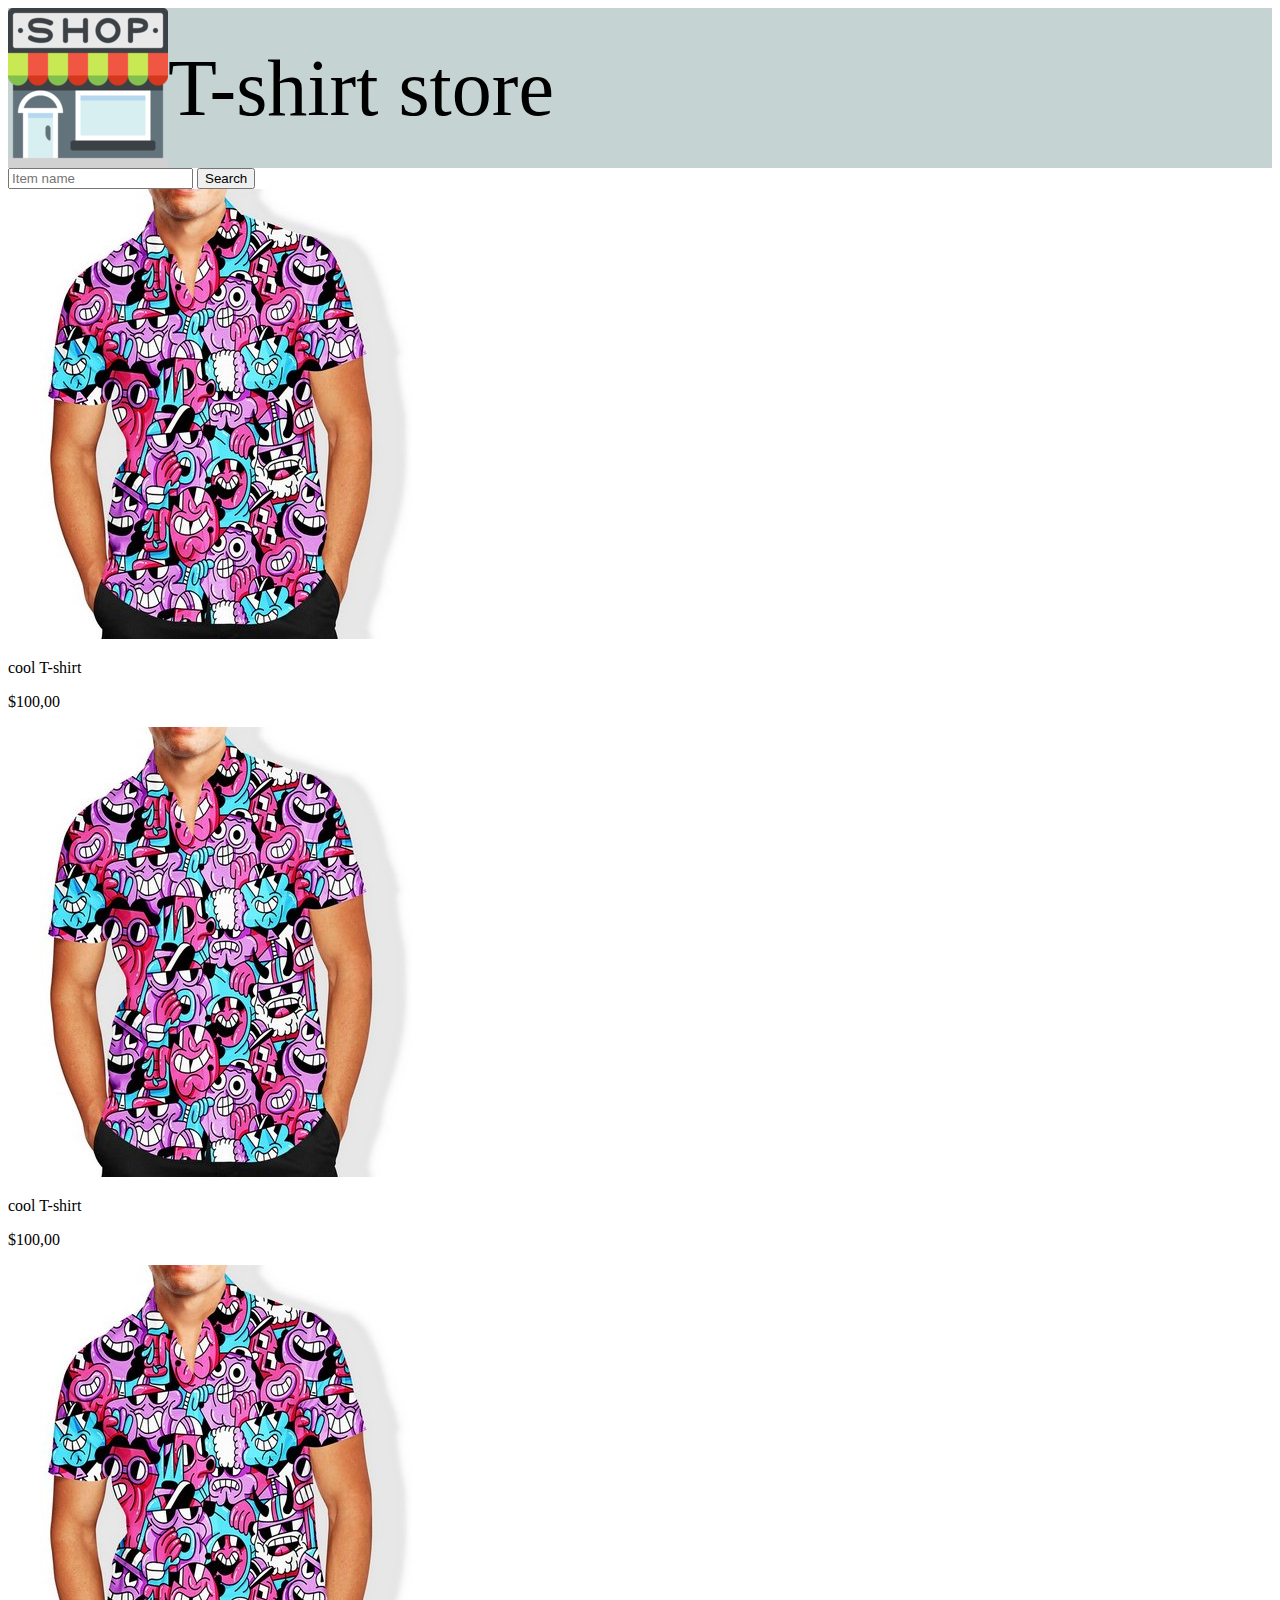
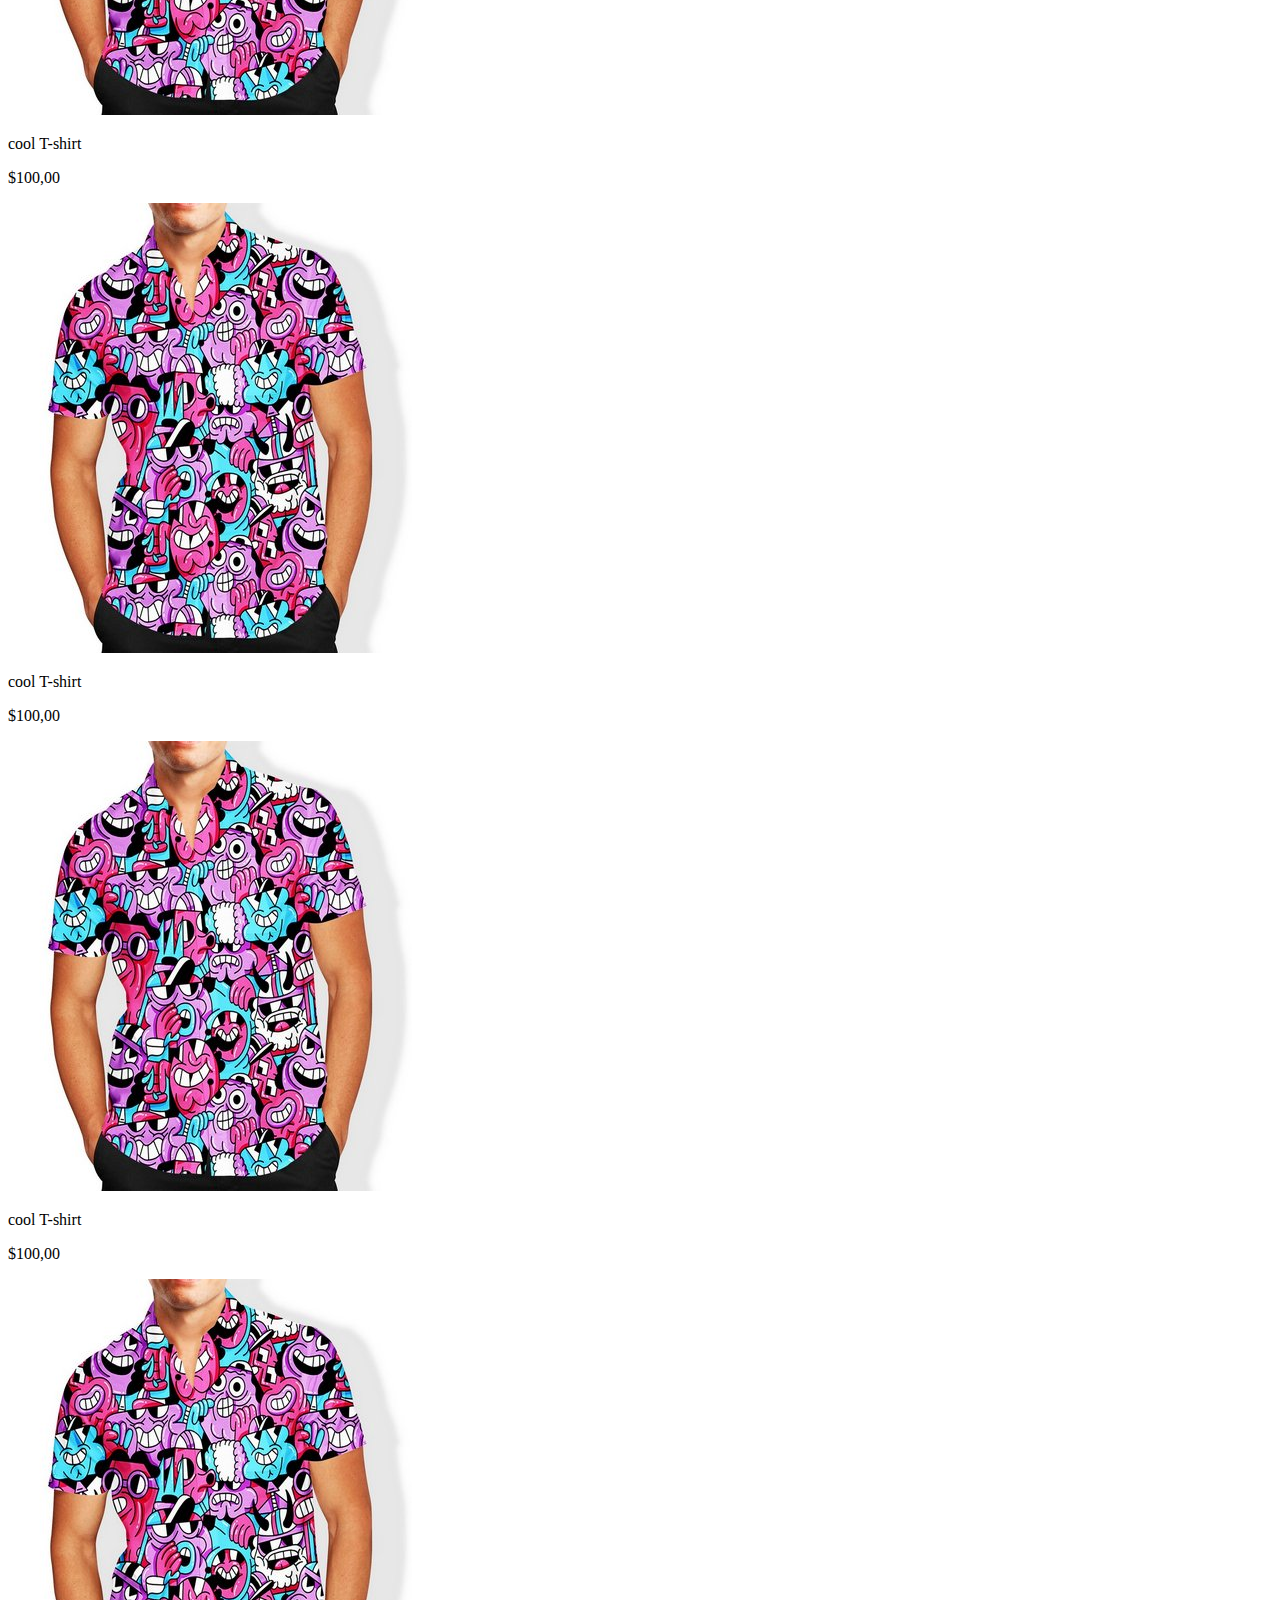
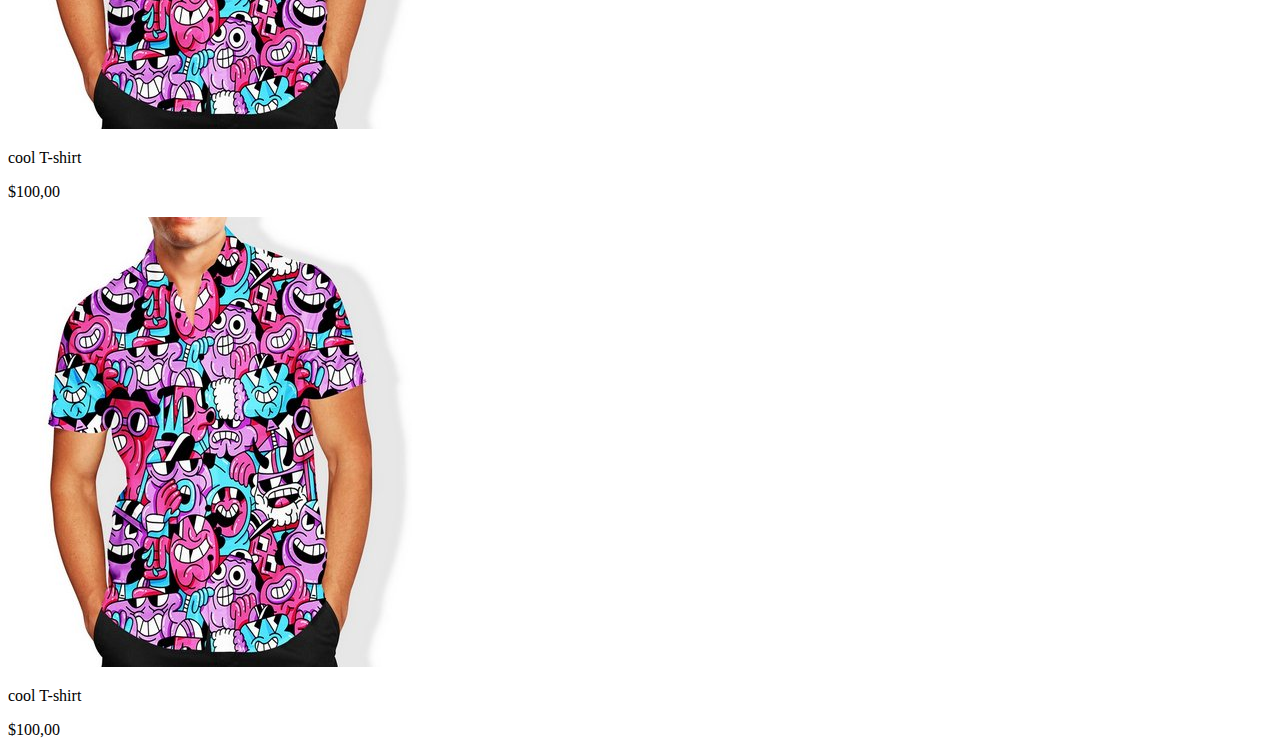
<file: index.html>
<!DOCTYPE html>
<html lang="en">
<head>
    <meta charset="UTF-8">
    <meta name="viewport" content="width=device-width, initial-scale=1.0">
    <link rel="stylesheet" href="style.css"/>
    <title>Store</title>
</head>
<body>
    <header>
        <div class="header-container">
            <img class="icon" src="icon.png">
            <div class = 'store-title' >T-shirt store</div> 
        </div>
    </header>
    <div class="body-container">
        <div class="search-div">
            <input type="text" placeholder="Item name">
            <button type="button">Search</button>
        </div>
        <div class="items-place" id='items-place'>
            <div></div>
        </div>
    </div>
    <script type="text/javascript" src="script.js"></script>

</body>
</html>
</file>
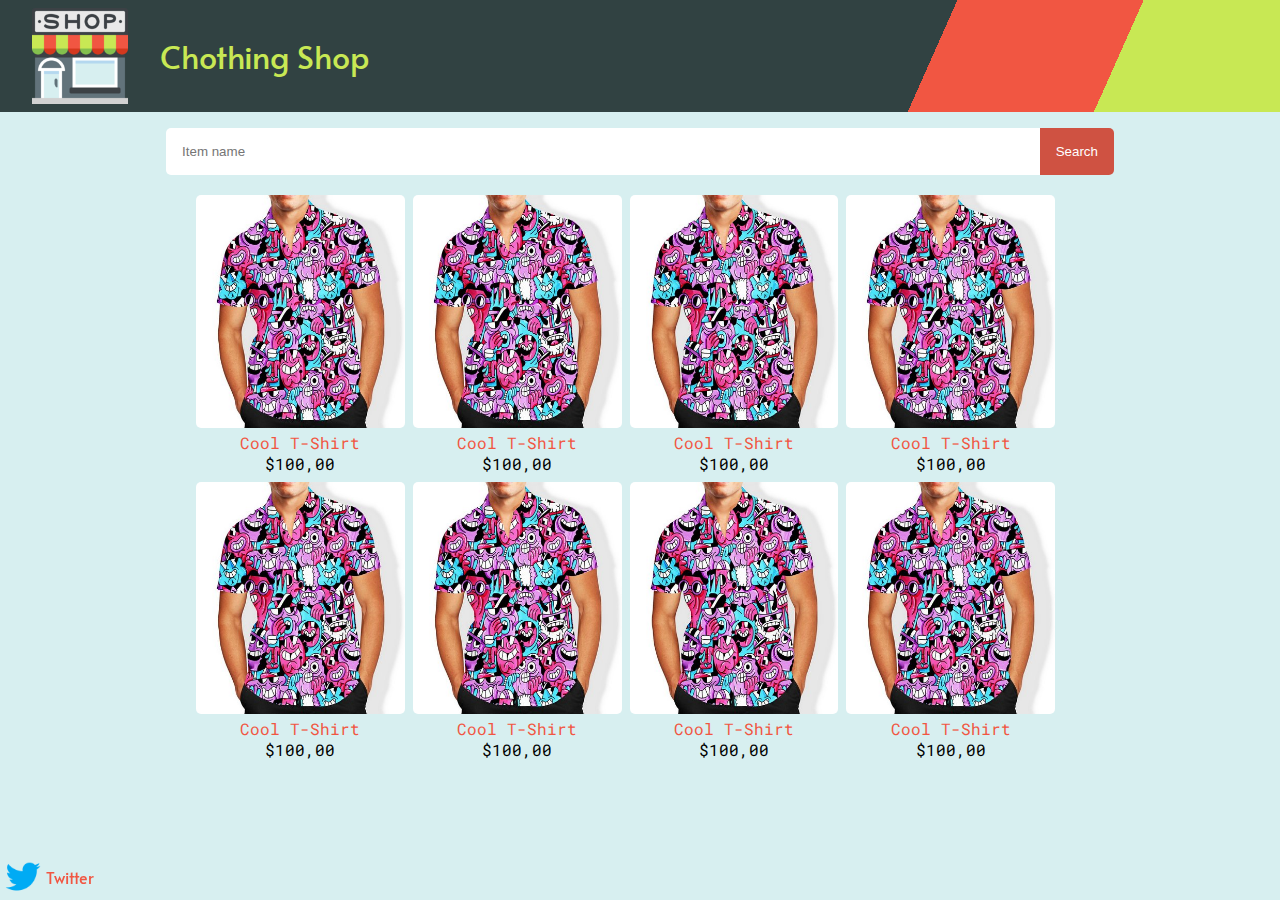
<file: root/index.html>
<!DOCTYPE html>
<html lang="en">
  <head>
    <meta charset="UTF-8" />
    <meta name="viewport" content="width=device-width, initial-scale=1.0" />
    <link rel="stylesheet" href="style.css" />
    <link
      href="https://fonts.googleapis.com/css2?family=Alata&family=Roboto+Mono:ital@1&family=Russo+One&display=swap"
      rel="stylesheet"
    />
    <link
      href="https://fonts.googleapis.com/css2?family=Roboto+Mono:wght@500&family=Russo+One&display=swap"
      rel="stylesheet"
    />
    <title>Store</title>
  </head>
  <body>
    <div>
      <div class="header-container">
        <img class="icon" src="../images/icon.png" />
        <div class="store-title">Chothing Shop</div>
      </div>
    </div>
    <div class="body-container">
      <div class="search-div">
        <input type="text" class="search-input" placeholder="Item name" />
        <button type="button" class="search-button">Search</button>
      </div>
      <div class="items-place" id="items-place"></div>
    </div>
    <div class="footer">
      <footer>
        <div class="socials">
          <img src="../images/twitter.png" class="twitter" />
          <a href="https://twitter.com/pcaetanop">Twitter</a>
        </div>
      </footer>
    </div>
    <script type="text/javascript" src="script.js"></script>
  </body>
</html>
</file>
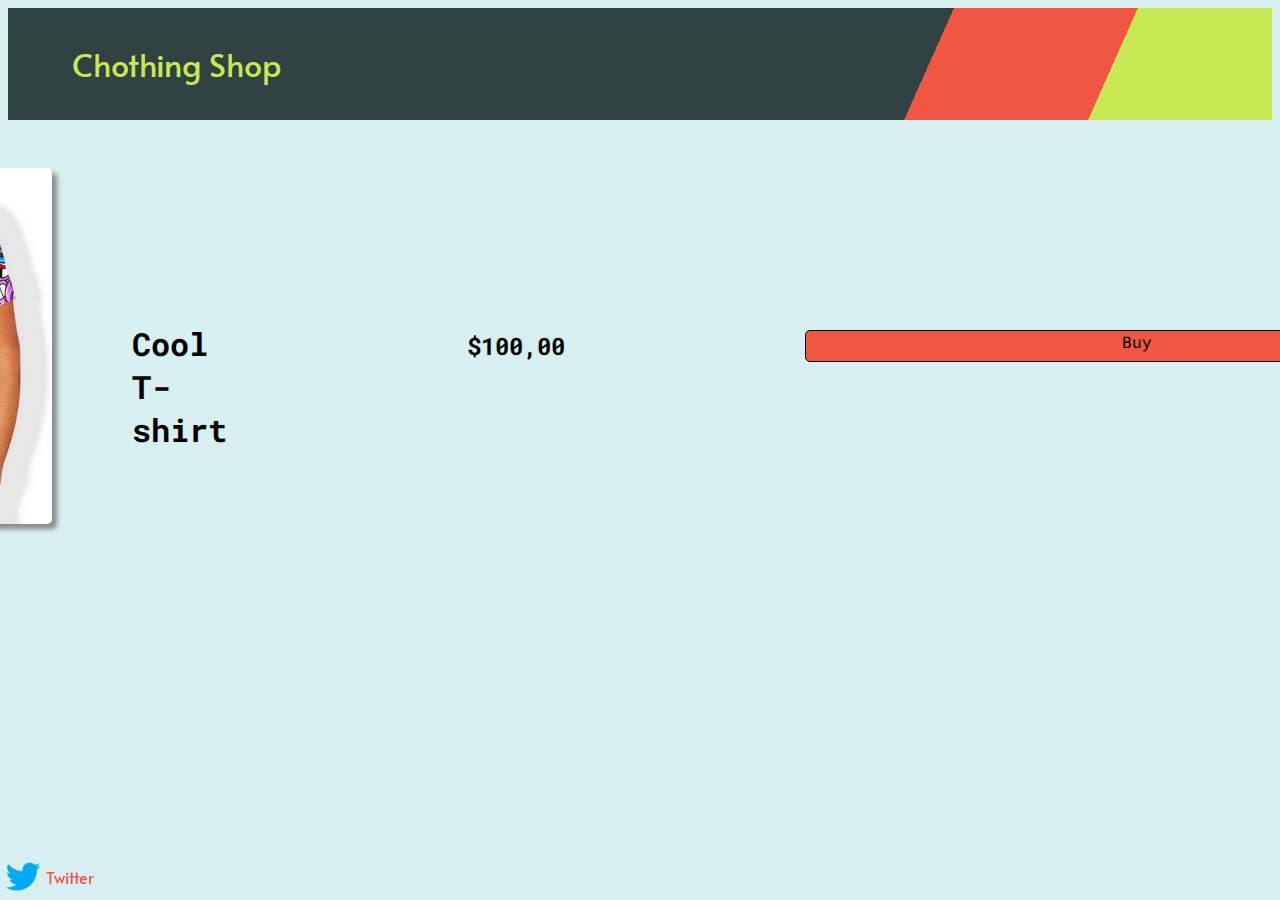
<file: buy/buy.html>
<!DOCTYPE html>
<html lang="en">
  <head>
    <meta charset="UTF-8" />
    <meta name="viewport" content="width=device-width, initial-scale=1.0" />
    <link rel="stylesheet" href="buy.css" />
    <link rel="stylesheet" href="magnifying.css" />
    <link
      href="https://fonts.googleapis.com/css2?family=Alata&family=Roboto+Mono:ital@1&family=Russo+One&display=swap"
      rel="stylesheet"
    />
    <link
      href="https://fonts.googleapis.com/css2?family=Roboto+Mono:wght@500&family=Russo+One&display=swap"
      rel="stylesheet"
    />
    <title>Buy</title>
  </head>
  <body>
    <div>
      <div class="header-container">
        <img class="icon" src="../images/icon.png" />
        <div class="store-title">Chothing Shop</div>
      </div>
      <div class="img-container">
        <div class="image_div">
      <img
        src="..//images/tshirt.jpg"
        alt="Item"
        id="item_image"
        class="item_image"
      />
      </div>
      <h1 class="item_name">Cool T-shirt</h1>
      <h2 class="item_price">$100,00</h2>
      <button type="submit">Buy</button>
    </div>
    <div class="footer">
      <footer>
        <div class="socials">
          <img src="../images/twitter.png" class="twitter" />
          <a href="https://twitter.com/pcaetanop">Twitter</a>
        </div>
      </footer>
    </div>
    <script type="text/javascript" src="magnifying.js"></script>
  </body>
</html>
</file>
<file: style.css>
@media only screen and (max-width: 600px) {
.header-container{ 
    
    background-color: aqua;
    font-size: 5rem;
    display: flex;
    align-items: center;
}

}
.header-container{ 
    
    background-color: rgb(197, 211, 211);
    font-size: 5rem;
    display: flex;
    align-items: center;
}
/*continue to try mobile first*/
</file>
<file: root/style.css>
@media (max-width: 700px) {
  * {
    padding: 0;
    margin: 0;
    box-sizing: border-box;
  }

  body {
    background: #d7eff0;
  }
  .header-container {
    background: rgb(49, 66, 66);
    background: linear-gradient(
      114deg,
      rgba(49, 66, 66, 1) 72%,
      rgba(241, 86, 66, 1) 72%,
      rgba(241, 86, 66, 1) 86%,
      rgba(200, 232, 84, 1) 86%
    );
    height: 7rem;
    width: 100%;
    display: flex;
    align-items: center;
  }
  .icon {
    width: 6rem;
    padding: 0rem 0.5rem 0rem 0.5rem;
  }
  .store-title {
    font-family: "Alata", sans-serif;
    color: #c8e854;
    font-size: 2rem;
  }
  .search-div {
    display: flex;
    justify-content: center;
    margin: 1rem;
  }
  .search-input {
    padding: 1rem;
    width: 70%;
    border: 0px solid;
    border-radius: 5px 0px 0px 5px;
  }
  .search-button {
    padding: 1rem;
    border: 0px solid;
    border-radius: 0px 5px 5px 0px;
    color: #ffffff;
    background-color: #cf5242;
  }
  .items-place {
    font-family: "Roboto Mono", monospace;
    align-items: center;
    justify-content: center;
    margin-right: 14px;
    padding-left: 7vw;
  }

  .item_image {
    width: 100%;
    border-radius: 5px;
  }
  .item_slot {
    width: 30%;
    float: left;
    padding: 3px;
    margin: 1px;
  }
  .item_name {
    display: flex;
    justify-content: center;
    word-break: break-word;
  }
  a {
    text-decoration: none;
    color: #f15642;
  }
  .item_price {
    display: flex;
    justify-content: center;
    word-break: break-word;
  }
  .footer {
    display: flex;
    text-align: center;
    width: 100%;
    height: 3rem;
    font-family: "Alata", sans-serif;
    float: right;
  }

  .twitter {
    width: 15%;
  }
  .socials {
    display: flex;
    align-items: center;
  }
}
/* --------------------------------------------------------------------- */
/* --------------------------------------------------------------------- */

@media (min-width: 600px) {
  * {
    padding: 0;
    margin: 0;
    box-sizing: border-box;
  }
  body {
    background: #d7eff0;
  }
  .header-container {
    background: rgb(49, 66, 66);
    background: linear-gradient(
      114deg,
      rgba(49, 66, 66, 1) 72%,
      rgba(241, 86, 66, 1) 72%,
      rgba(241, 86, 66, 1) 86%,
      rgba(200, 232, 84, 1) 86%
    );
    height: 7rem;
    width: 100%;
    display: flex;
    align-items: center;
  }
  .icon {
    width: 10rem;
    padding: 0rem 2rem 0rem 2rem;
  }
  .store-title {
    font-family: "Alata", sans-serif;
    color: #c8e854;
    font-size: 2rem;
  }
  .search-div {
    display: flex;
    justify-content: center;
    margin: 1rem;
  }
  .search-input {
    padding: 1rem;
    width: 70%;
    border: 0px solid;
    border-radius: 5px 0px 0px 5px;
  }
  .search-button {
    padding: 1rem;
    border: 0px solid;
    border-radius: 0px 5px 5px 0px;
    color: #ffffff;
    background-color: #cf5242;
  }
  .items-place {
    font-family: "Roboto Mono", monospace;
    align-items: center;
    justify-content: center;
    margin-right: 14px;
    padding-left: 15vw;
  }

  .item_image {
    width: 100%;
    border-radius: 5px;
  }
  .item_slot {
    width: 20%;
    float: left;
    padding: 3px;
    margin: 1px;
  }
  .item_name {
    display: flex;
    justify-content: center;
    word-break: break-word;
  }
  a {
    text-decoration: none;
    color: #f15642;
  }
  .item_price {
    display: flex;
    justify-content: center;
    word-break: break-word;
  }

  .footer {
    position: fixed;
    left: 0;
    bottom: 0;
    font-family: "Alata", sans-serif;
  }

  .twitter {
    width: 15%;
  }

  .socials {
    display: flex;
    align-items: center;
  }
}
</file>
<file: buy/buy.css>
/* ========================================================== */
@media (max-width: 700px) {
  body {
    background: #d7eff0;
  }
  .header-container {
    background: rgb(49, 66, 66);
    background: linear-gradient(
      114deg,
      rgba(49, 66, 66, 1) 72%,
      rgba(241, 86, 66, 1) 72%,
      rgba(241, 86, 66, 1) 86%,
      rgba(200, 232, 84, 1) 86%
    );
    height: 7rem;
    width: 100%;
    display: flex;
    align-items: center;
  }
  .icon {
    width: 4rem;
    padding: 0rem 2rem 0rem 2rem;
  }
  .store-title {
    font-family: "Alata", sans-serif;
    color: #c8e854;
    font-size: 2rem;
  }
  .image_div {
    display: flex;
    justify-content: center;
  }

  .item_image {
    width: 20rem;
    border-radius: 5px;
  }
  .item_slot {
    width: 30%;
    float: left;
    padding: 3px;
    margin: 1px;
  }
  .item_name,
  .item_price {
    font-family: "Roboto Mono", monospace;
    display: flex;
    justify-content: center;
    word-break: break-word;
    margin-top: -5px;
  }

  button {
    width: 100%;
    height: 2rem;
    background-color: #f15642;
    font-family: "Roboto Mono", monospace;
    font-size: 1rem;
    text-align: center;
    border: 1px solid;
    outline: none;
    transition: 0.5s;
  }
  button:hover {
    background-color: #ee8175;
    cursor: pointer;
  }

  .footer {
    position: fixed;
    left: 0;
    bottom: 0;
    font-family: "Alata", sans-serif;
  }
  a {
    text-decoration: none;
    color: #f15642;
  }

  .twitter {
    width: 15%;
  }
  .socials {
    display: flex;
    align-items: center;
  }
}
/* ==================================================== */
/* ==================================================== */
/* ==================================================== */
@media (min-width: 700px) {
  body {
    background: #d7eff0;
  }
  .header-container {
    background: rgb(49, 66, 66);
    background: linear-gradient(
      114deg,
      rgba(49, 66, 66, 1) 72%,
      rgba(241, 86, 66, 1) 72%,
      rgba(241, 86, 66, 1) 86%,
      rgba(200, 232, 84, 1) 86%
    );
    height: 7rem;
    width: 100%;
    display: flex;
    align-items: center;
  }
  .icon {
    width: 4rem;
    padding: 0rem 2rem 0rem 2rem;
  }
  .store-title {
    font-family: "Alata", sans-serif;
    color: #c8e854;
    font-size: 2rem;
  }

  .img-container {
    display: flex;
    justify-content: center;
    margin-top: 3rem;
    align-items: center;
  }
  .image_div {
    display: flex;
  }

  .item_image {
    width: 20rem;
    border-radius: 5px;
    box-shadow: 5px 5px 5px rgb(138, 137, 137);
  }
  .name_div {
    display: inline-block;
  }
  .item_name {
    font-family: "Roboto Mono", monospace;
    word-break: keep-all;
    padding: 0rem 5rem 0rem 5rem;
    height: 3rem;
    display: flex;
  }

  .item_price {
    font-family: "Roboto Mono", monospace;
    word-break: keep-all;
    padding: 0rem 10rem 0rem 10rem;
  }

  button {
    /* width: 10%; */
    display: flex;
    height: 2rem;
    background-color: #f15642;
    font-family: "Roboto Mono", monospace;
    font-size: 1rem;
    text-align: center;
    border: 1px solid;
    border-radius: 5px;
    outline: none;
    padding: 0rem 25% 0rem 25%;
    margin: 0rem 5rem 0rem 5rem;
    justify-content: center;
    transition: 0.5s;
  }
  button:hover {
    background-color: #ee8175;
    cursor: pointer;
  }
  a {
    text-decoration: none;
    color: #f15642;
  }

  .footer {
    position: fixed;
    left: 0;
    bottom: 0;
    font-family: "Alata", sans-serif;
  }

  .twitter {
    width: 15%;
  }
  .socials {
    display: flex;
    align-items: center;
  }
}
</file>
<file: buy/magnifying.css>
* {
  box-sizing: border-box;
}

.img-magnifier-container {
  position: relative;
}

.img-magnifier-glass {
  position: absolute;
  z-index: 3;
  border: 1px solid rgb(48, 47, 47);
  border-radius: 50%;
  cursor: none;
  width: 100px;
  height: 100px;
  opacity: 0;
  pointer-events: none;
}
div .image:hover .img-magnifier-glass {
  opacity: 1;
  pointer-events: initial;
}
</file>
